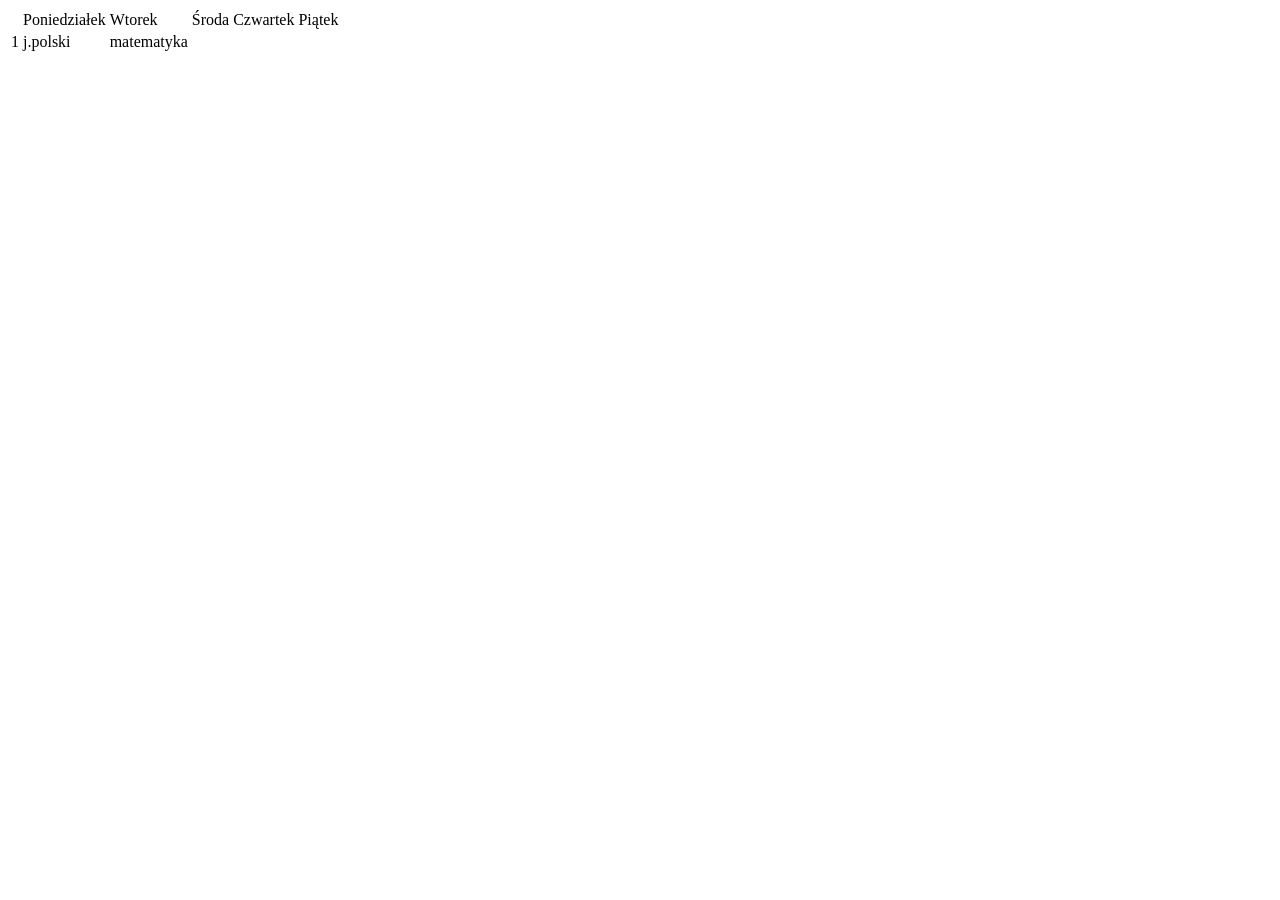
<file: index.html>
<!DOCTYPE html>
<html lang="pl">
<head>
    <meta charset="UTF-8">
    <meta name="viewport" content="width=device-width, initial-scale=1.0">
    <title>Document</title>
</head>
<body>
    <table>
        <tr>
            <td></td><td>Poniedziałek</td><td>Wtorek</td><td>Środa</td><td>Czwartek</td><td>Piątek</td>
        </tr>
        <tr>
            <td>1</td><td>j.polski</td><td>matematyka</td>
        </tr>
    </table>
</body>
</html>
</file>
